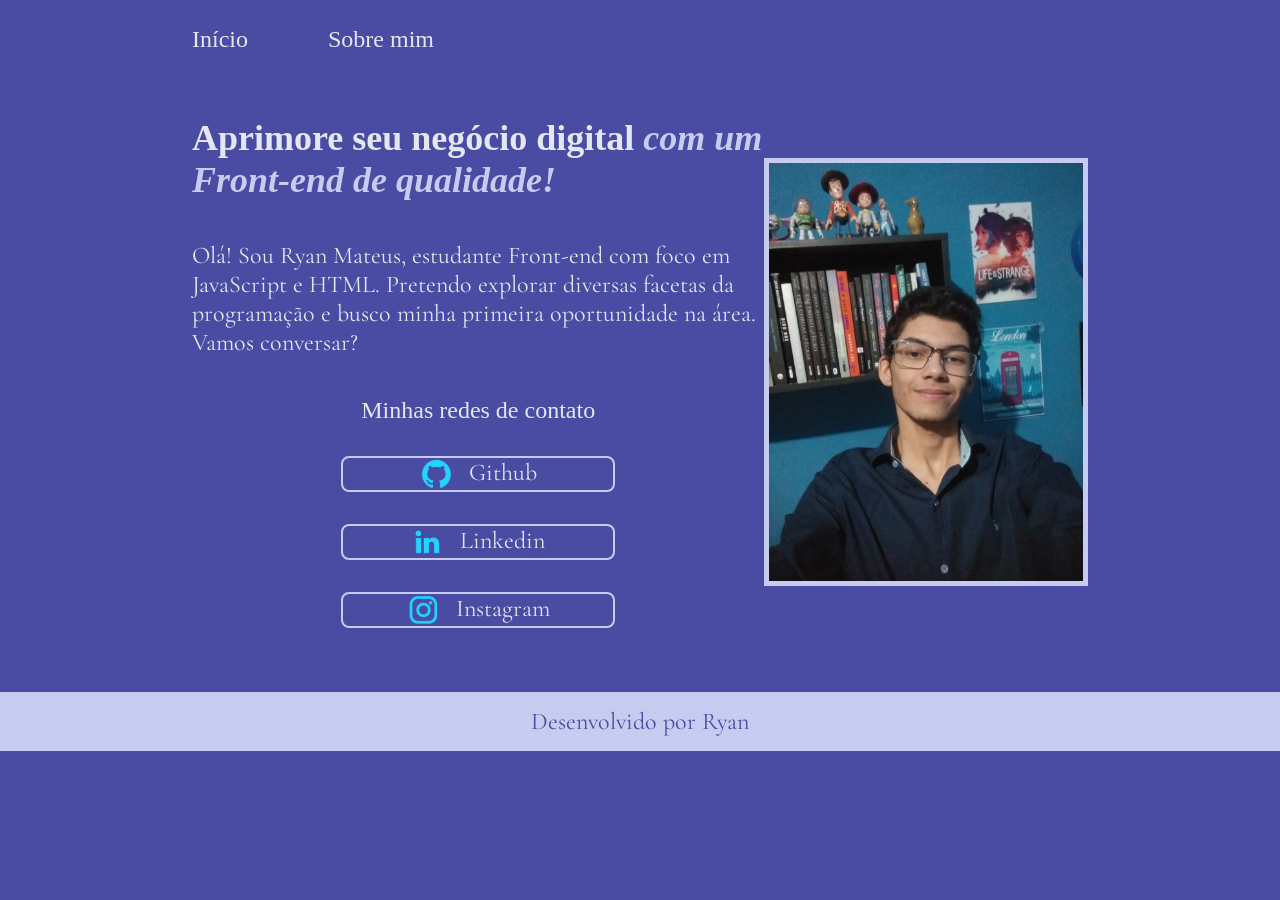
<file: Portifólio HTML e CSS - 1/index.html>
<!DOCTYPE html>
<html lang="pt-br">
<head>
    <meta charset="UTF-8">
    <meta name="viewport" content="width=device-width, initial-scale=1.0">
    <title>Portifolio</title>
    <link rel="stylesheet" href="./styles/style.css">
</head>
<body>
  <header class="cabecalho">
    <nav class="cabecalho__menu">
      <a class="cabecalho__menu__link" href="index.html">Início</a>
      <a class="cabecalho__menu__link" href="about.html">Sobre mim</a>
    </nav>
  </header>
  <main class="apresentacao">
    <section class="apresentacao__conteudo">
      <h1 class="apresentacao__conteudo__titulo">Aprimore seu negócio digital <strong class="titulo-destaque">com um Front-end de qualidade!</strong></h1>
      <p class="apresentacao__conteudo__texto">Olá! Sou Ryan Mateus, estudante Front-end com foco em JavaScript e HTML. Pretendo explorar diversas facetas da programação e busco minha primeira oportunidade na área. Vamos conversar?</p>
      <div class="apresentacao__links">
        <h2 class="apresentacao__links__subtitulo">Minhas redes de contato</h2>
        <a class="apresentacao__links__link" href="https://github.com/">
          <img src="./assets/github.png" alt="logo github">
          Github
        </a>
        <a class="apresentacao__links__link" href="https://www.linkedin.com/in/ryan-mateus-rodrigues-a076a4340/">
          <img src="./assets/linkedin.png" alt="logo linkedin">
          Linkedin
        </a>
        <a class="apresentacao__links__link" href="https://instagram.com/_r.m.rodrigues_">
          <img src="./assets/instagram.png" alt="logo instagram">
          Instagram
        </a>
      </div>
    </section>
      <img class="imagem" src="./assets/foto perfil.jpeg" alt="foto de ryan">
  </main>
  <footer class="rodape">
    <p>Desenvolvido por Ryan</p>
  </footer> 
</body>
</html>
</file>
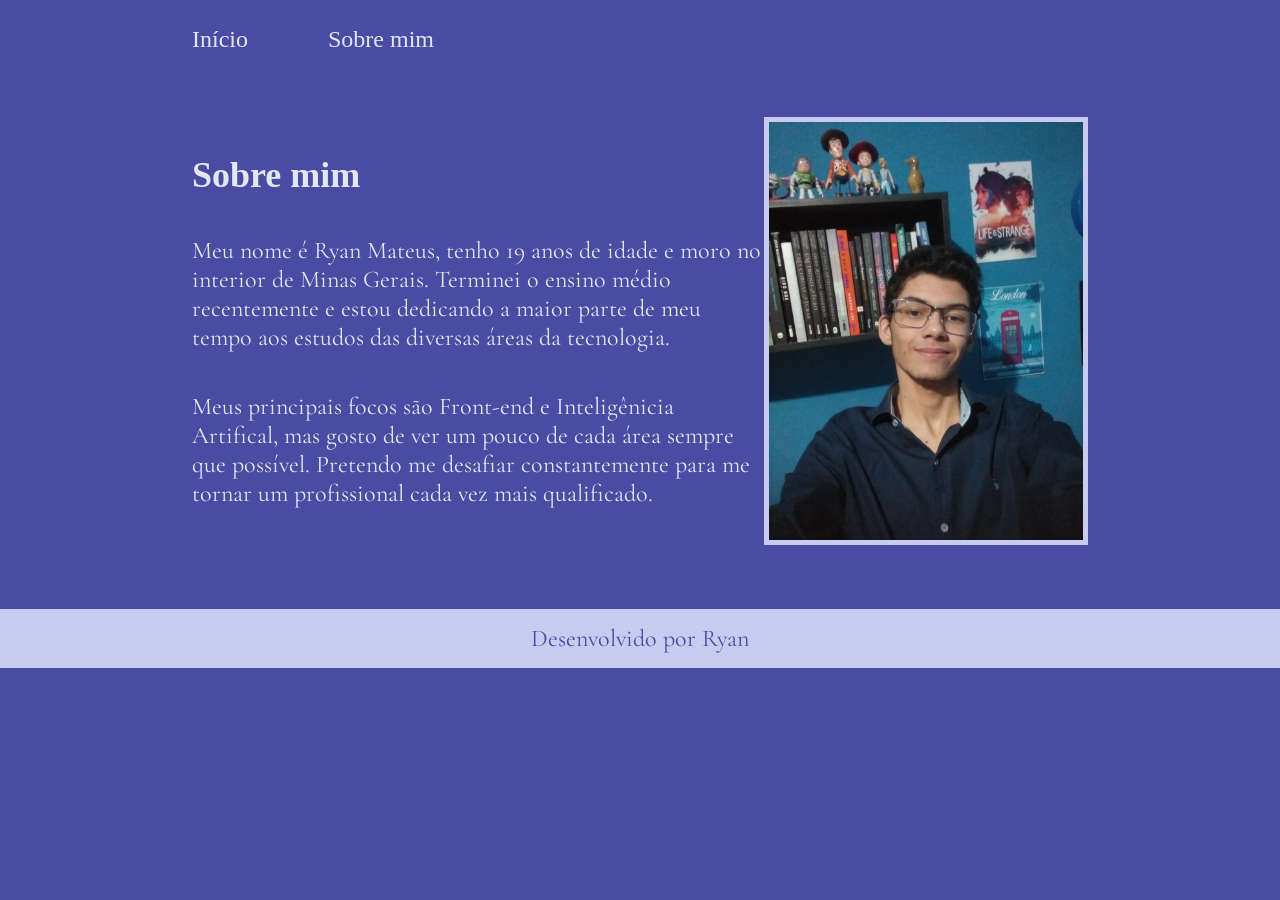
<file: Portifólio HTML e CSS - 1/about.html>
<!DOCTYPE html>
<html lang="pt-br">
<head>
    <meta charset="UTF-8">
    <meta name="viewport" content="width=device-width, initial-scale=1.0">
    <title>Sobre mim</title>
    <link rel="stylesheet" href="./styles/style.css">
</head>
<body>
    <header class="cabecalho">
        <nav class="cabecalho__menu">
            <a class="cabecalho__menu__link" href="index.html">Início</a>
            <a class="cabecalho__menu__link" href="about.html">Sobre mim</a>
          </nav>
    </header>
    <main class="apresentacao">
        <section class="apresentacao__conteudo">
            <h1 class="apresentacao__conteudo__titulo">Sobre mim</h1>
            <p class="apresentacao__conteudo__texto">Meu nome é Ryan Mateus, tenho 19 anos de idade e moro no interior de Minas Gerais. Terminei o ensino médio recentemente e estou dedicando a maior parte de meu tempo aos estudos das diversas áreas da tecnologia.</p>
            <p class="apresentacao__conteudo__texto">Meus principais focos são Front-end e Inteligênicia Artifical, mas gosto de ver um pouco de cada área sempre que possível. Pretendo me desafiar constantemente para me tornar um profissional cada vez mais qualificado.</p>
        </section>
        <img class="imagem" src="./assets/foto perfil.jpeg" alt="foto de ryan">
    </main>
    <footer class="rodape">
        <p>Desenvolvido por Ryan</p>
      </footer> 
</body>
</html>
</file>
<file: Portifólio HTML e CSS - 1/styles/style.css>
@import url('https://fonts.googleapis.com/css2?family=Cormorant+Garamond:ital,wght@0,300;0,400;0,500;0,600;0,700;1,300;1,400;1,500;1,600;1,700&family=Crimson+Pro:ital,wght@0,200..900;1,200..900&family=Merriweather:ital,wght@0,300;0,400;0,700;0,900;1,300;1,400;1,700;1,900&display=swap');

:root{
  --cor-primaria: #494CA2;
  --cor-secundaria: #E3E7F1;
  --cor-terciaria: #C6CBEF;
  --cor-hover: #8186D5;

  --fonte-primaria: "Merriw eather", serif;
  --fonte-secundária: "Cormorant Garamond", serif;
}

* {
  margin: 0;
  padding: 0;
}

body {
  box-sizing: border-box;
  background-color: var(--cor-primaria);
  color: var(--cor-secundaria);
}

.cabecalho {
  padding: 2% 0% 0% 15%;
}

.cabecalho__menu {
  display: flex;
  gap: 80px;
}

.cabecalho__menu__link {
  font-family: var(--fonte-primaria);
  font-size: 24px;
  color: var(--cor-secundaria);
  text-decoration: none;
}

.apresentacao {
  padding: 5% 15%;
  display: flex;
  align-items: center;
  justify-content: space-between;
}

.apresentacao__conteudo {
  width: 615px;
  display: flex;
  flex-direction: column;
  gap: 40px;
}

.apresentacao__conteudo__titulo {
  font-size: 36px;
  font-family: var(--fonte-primaria);
}

.titulo-destaque {
  color: var(--cor-terciaria);
  font-style: italic;
}

.apresentacao__conteudo__texto {
  font-size: 24px;
  font-family: var(--fonte-secundária);
}

.apresentacao__links {
  display: flex;
  flex-direction: column;
  justify-content: space-between;
  align-items: center;
  gap: 32px;
}

.apresentacao__links__subtitulo {
  font-family: "Merriw eather", serif;
  font-weight: 400;
  font-size: 24px;
}

.apresentacao__links__link {
  display: flex;
  justify-content: center;
  gap: 16px;
  border: 2px solid var(--cor-terciaria);
  width: 270px;
  text-align: center;
  border-radius: 8px;
  font-size: 24px;
  padding: 21..5px 0px;
  text-decoration: none;
  color: var(--cor-secundaria);
  font-family: var(--fonte-secundária);
}

.apresentacao__links__link:hover {
  border: 4px solid var(--cor-hover);
  color: var(--cor-hover);
  background-color: var(--cor-secundaria);
}

.imagem {
  display: flex;
  border: 5px solid var(--cor-terciaria);
  width: 35%;
}

.rodape {
  padding: 15px;
  color: var(--cor-primaria);
  background-color: var(--cor-terciaria);
  text-align: center;
  font-family: var(--fonte-secundária);
  font-size: 24px;
  font-weight: 400;
}
</file>
